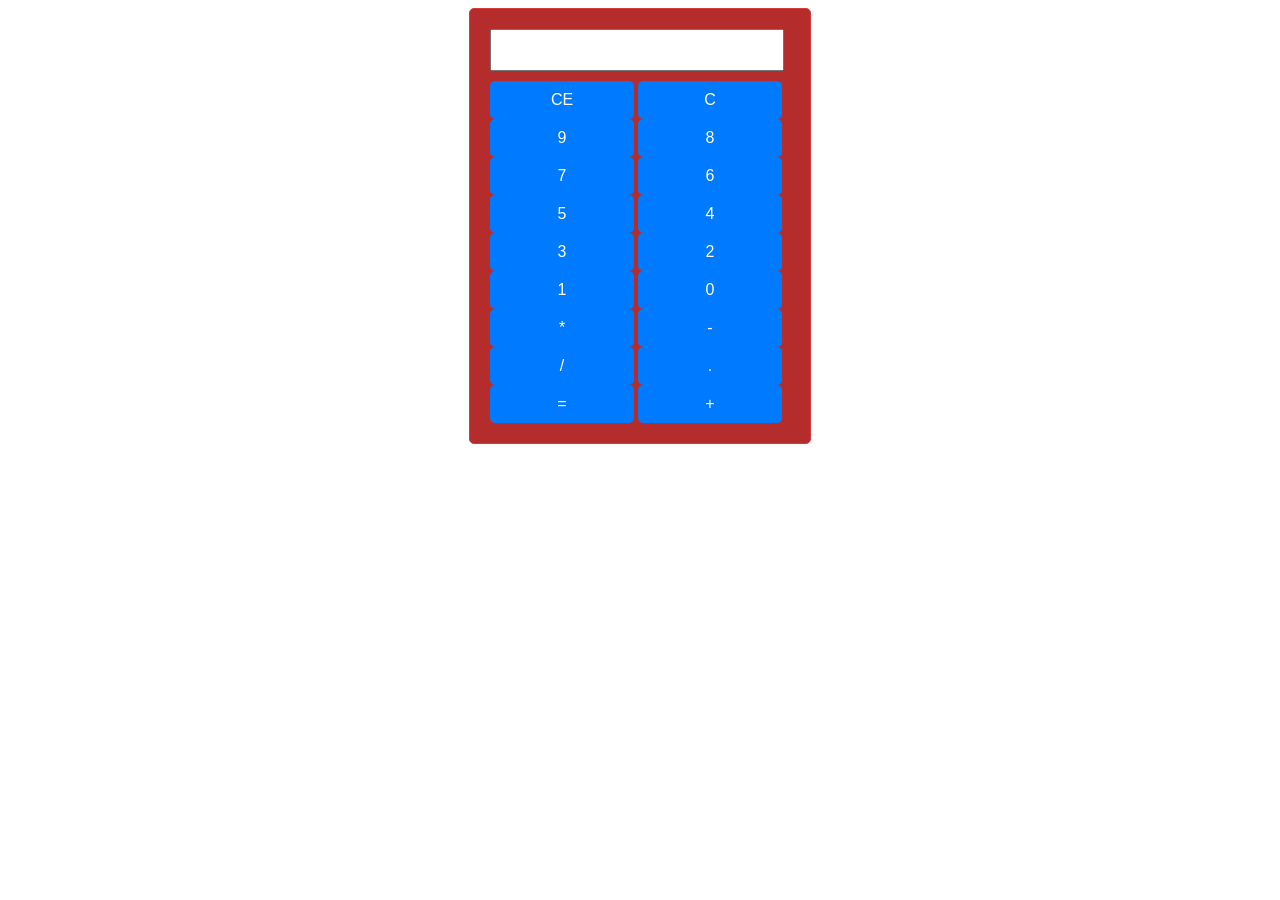
<file: calculadora.html>
<!DOCTYPE html>
<html lang="es">
<head>
    <meta charset="UTF-8">
    <meta name="viewport" content="width=device-width, initial-scale=1.0">
    <title>Calculadora</title>
    <style>
        /* Estilos para la calculadora */
        .calculator {
            width: 300px;
            margin: 0 auto;
            padding: 20px;
            border: 1px solid #d63b3b;
            border-radius: 5px;
            background-color: #b52c2c;
        }
        .calculator input[type="text"] {
            width: 90%;
            padding: 10px;
            margin-bottom: 10px;
            font-size: 16px;
        }
        .calculator button {
            width: 48%;
            padding: 10px;
            font-size: 16px;
            background-color: #007bff;
            color: #fff;
            border: none;
            border-radius: 5px;
            cursor: pointer;
        }
        .calculator button:hover {
            background-color: #358deac4;
        }
    </style>
</head>
<body>
    <div class="calculator">
        <input type="text" id="result" readonly>
        <button onclick="clearEntry()">CE</button>
        <button onclick="clearResult()">C</button>
        <button onclick="appendToResult('9')">9</button>
        <button onclick="appendToResult('8')">8</button>
        <button onclick="appendToResult('7')">7</button>
        <button onclick="appendToResult('6')">6</button>
        <button onclick="appendToResult('5')">5</button>
        <button onclick="appendToResult('4')">4</button>
        <button onclick="appendToResult('3')">3</button>
        <button onclick="appendToResult('2')">2</button>
        <button onclick="appendToResult('1')">1</button>
        <button onclick="appendToResult('0')">0</button>
        <button onclick="appendToResult('*')">*</button>
        <button onclick="appendToResult('-')">-</button>
        <button onclick="appendToResult('/')">/</button>
        <button onclick="appendToResult('.')">.</button>
        <button onclick="calculateResult()">=</button>
        <button onclick="appendToResult('+')">+</button>
    </div>

    <script>
        let currentResult = '';

        function appendToResult(value) {
            currentResult += value;
            document.getElementById('result').value = currentResult;
        }

        function clearEntry() {
            currentResult = currentResult.slice(0, -1); // Elimina el último carácter
            document.getElementById('result').value = currentResult;
        }

        function clearResult() {
            currentResult = '';
            document.getElementById('result').value = '';
        }

        function calculateResult() {
            try {
                currentResult = eval(currentResult);
                document.getElementById('result').value = currentResult;
            } catch (error) {
                document.getElementById('result').value = 'Error';
            }
        }
    </script>
</body>
</html>
</file>
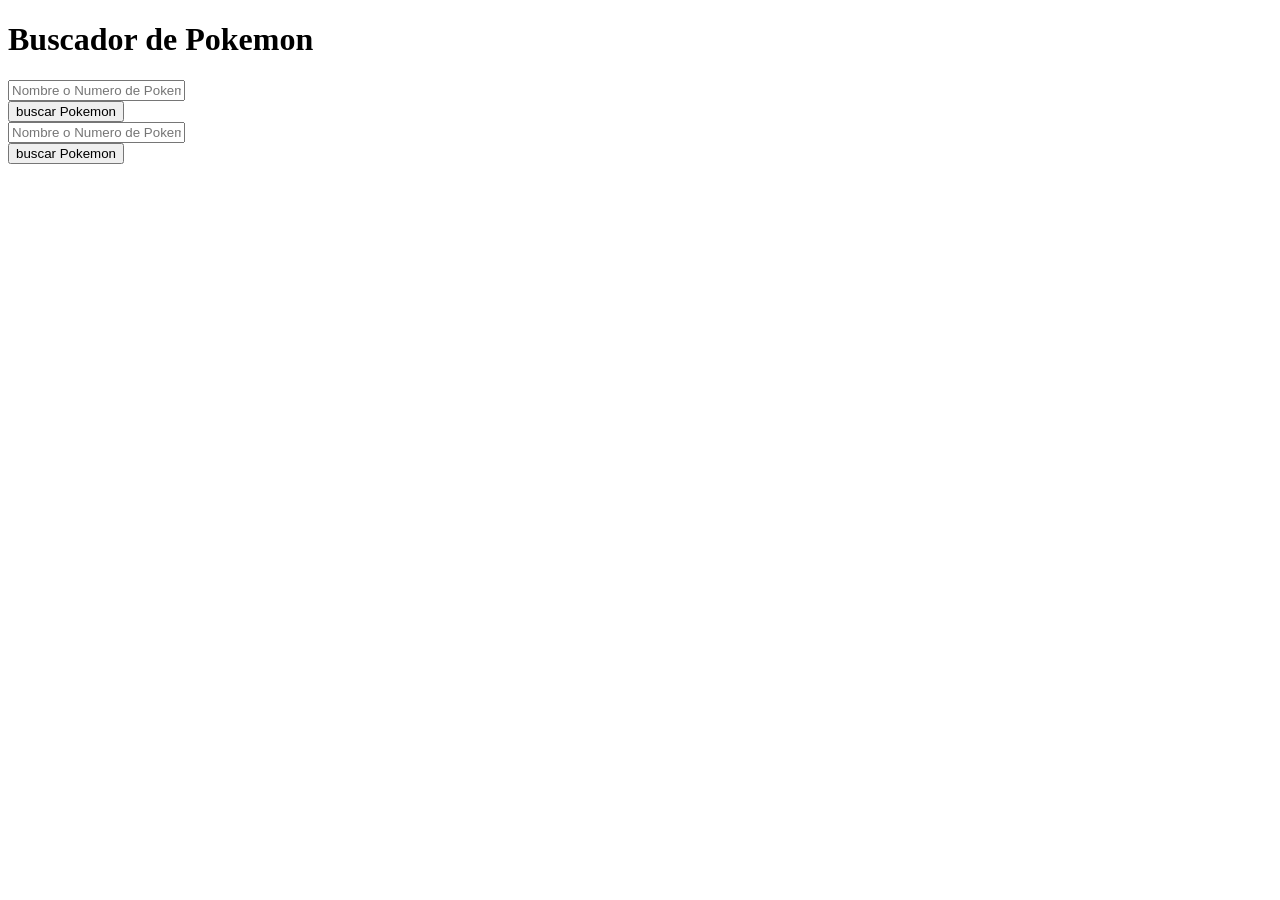
<file: Pokedex.html>
<!DOCTYPE html>
<html lang="en">
<head>
    <meta charset="UTF-8">
    <meta http-equiv="X-UA-Compatible" content="IE=edge">
    <meta name="viewport" content="width=device-width, initial-scale=1.0">
    <title>Pokedex</title>
</head>
<body>

    <div class="container">
        <h1>Buscador de Pokemon</h1>

        <div class="cards">
            <div class="card one"></div>

            <div class="card two"></div>
                <input type="text" id="pokemonInput1" placeholder="Nombre o Numero de Pokemon"><br>
                <button onclick="buscarPokemon(1)">buscar Pokemon</button>
                <div id="pokemonInfo1"></div>
            </div>
            
            <div class="card thee"></div>
                <input type="text" id="pokemonInput2" placeholder="Nombre o Numero de Pokemon"><br>
                <button onclick="buscarPokemon(2)">buscar Pokemon</button>
                <div id="pokemonInfo2"></div>
            </div>
        </div>

    </div>



    <script src="script.js"></script>
</body>
</html>
</file>
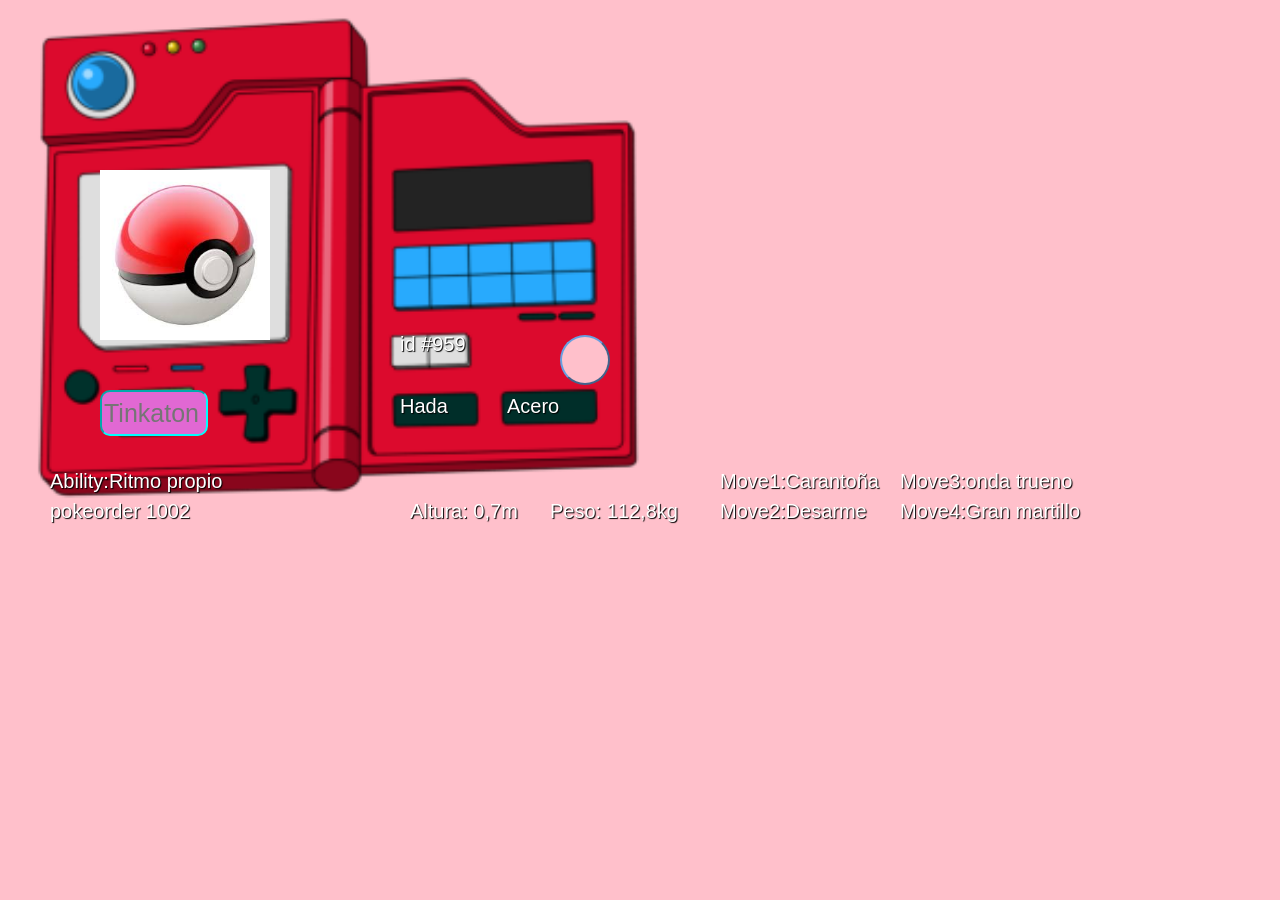
<file: pokemon.html>
<!DOCTYPE html>
<html lang="en">
<head>
    <meta charset="UTF-8">
    <meta http-equiv="X-UA-Compatible" content="IE=edge">
    <meta name="viewport" content="width=device-width, initial-scale=1.0">
    <title>Tinkaton</title>
</head>
<body class="back">
    <style>
        body{
            background-color: pink;
        }
        .pokeimg1{ 
            width: 500px;
            height: 100px;
            position: absolute;
            color: white;
            font-family: Verdana, Geneva, Tahoma, sans-serif;
            text-shadow: 1px 1px 1px black;
        }
        button{
            width: 50px;
            height: 50px;
            background-color: pink;
            margin: 5px;
            padding: 10px;
            border-radius: 50px;
            border-color: #68a0e1;
            font-size: 10px;
            line-height: 32px;
            text-transform: uppercase;
            position: absolute;
            left: 555px;
            top: 330px;
        }
        .placeholder{
            position: absolute;
            top: 390px;
            left: 100px;
            width: 100px;
            height: 40px;
            font-size: 25px;
            border-radius: 10px;
            background-color: #e168d3;
            border-color: aqua;
        }
        .pokeImg{
            width: 205px;
            height: 205px;
            position: absolute;
            top: 300px;
            left: 300px;
        }
        .pokeimg{
            position: absolute;
            height: 100px;
            left: 100px;
            width: 170px;
            height: 170px;
            top: 170px;
        }
        .grafica{
            position: absolute;
            width: 20px;
            left: 100px;
            top: 200px;
        }
    </style>   
    <img src="pokedex.png" alt="pokedex" width="650px">
    <input type="text" placeholder="Tinkaton" id="pokeName" class="placeholder">
    <img src="pokebola.jpg" alt="pokeBola" id="pokeImg" width="250px" class="pokeimg">
    
    <div id="pokename" class="pokeimg1" style="left: 550px; top: 500px; font-size: 20px">Peso: 112,8kg</div>
    <div id="pokename" class="pokeimg1" style="left: 410px; top: 500px; font-size: 20px">Altura: 0,7m</div>
    <div id="pokename" class="pokeimg1" style="left: 400px; top: 395px; font-size: 20px">Hada</div>
    <div id="pokename" class="pokeimg1" style="left: 507px; top: 395px; font-size: 20px">Acero</div>
    <div id="pokename" class="pokeimg1" style="left: 50px; top: 470px; font-size: 20px">Ability:Ritmo propio </div>
    <div id="pokemove1" class="pokeimg1" style="left: 720px; top: 470px; font-size: 20px">Move1:Carantoña</div>
    <div id="pokemove2" class="pokeimg1" style="left: 720px; top: 500px; font-size: 20px">Move2:Desarme</div>
    <div id="pokemove3" class="pokeimg1" style="left: 900px; top: 470px; font-size: 20px">Move3:onda trueno </div>
    <div id="pokemove4" class="pokeimg1" style="left: 900px; top: 500px; font-size: 20px">Move4:Gran martillo</div>

    <div id="pokeorder" class="pokeimg1" style="left: 50px; top: 500px; font-size: 20px">pokeorder 1002</div>
    <div id="pokeid" class="pokeimg1" style="left: 400px; top: 333px; font-size: 20px">id #959</div>

    <button onclick="fatchPokemon()" class="button"></button>
    <div class="grafica">
        <canvas id="miCanvas">
        </canvas>
    </div>
    <script>
        const fatchPokemon = () => {
            const pokeNameInput = document.getElementById("pokeName");
            let pokeName = pokeNameInput.value;
            pokeName = pokeName.toLowerCase();
            const url = "https://pokeapi.co/api/v2/pokemon-form/959/";

            fetch(url).then((res) => {
                if (res.status !="200"){
                    console.log(res);
                    pokeImage("https://raw.githubusercontent.com/PokeAPI/sprites/master/sprites/pokemon/other/official-artwork/959.png")
                }
                else{
                    return res.json();
                }
            }).then((data) => {
                if(data){
                    console.log(data);
                    let pokeImg = data.sprites.front_default;
                    pokeImage(pokeImg);
                    let name = document.getElementById('pokename');
                    name.innerHTML = "Name: ${data.forms[0].name}";
                    let element1 = document.getElementById('pokeHe');
                    element1.innerHTML = 'Height: ${data.height}';
                    let element2 = document.getElementById('pokeWe');
                    element2.innerHTML = 'Weight: ${data.weight}';
                    let element3 = document.getElementById('pokeorder');
                    element3.innerHTML = 'Order: ${data.order}';
                    let element4 = document.getElementById('pokeid');
                    element4.innerHTML = 'Id: ${data.id}';

                    let element5 = document.getElementById('pokeitem');
                    element5.innerHTML = 'Ability: ${data.abilities[0].ability.name}';

                    let element6 = document.getElementById('poketype');
                    element6.innerHTML = 'Type: ${data.type[0].type.name}';

                    let element7 = document.getElementById('pokemove1');
                    element7.innerHTML = 'Move 1; ${data.type[0].type.name}';
                    let element8 = document.getElementById('pokemove2');
                    element8.innerHTML = 'Move 2; ${data.type[1].type.name}';
                    let element9 = document.getElementById('pokemove3');
                    element9.innerHTML = 'Move 3; ${data.type[2].type.name}';
                    let element10 = document.getElementById('pokemove4');
                    element10.innerHTML = 'Move 4; ${data.type[3].type.name}';

            const ctx = document.getElementById('miCanvas').getContext('2d');
            if(window.miCanvas != undefined)
            window.miCanvas.destroy();
            window.miCanvas=new Chart(miCanvas,{
            type: "bar",
            data: {
                labels:["HP", "Attack", "Defense", "Special-A", "Special-D", "Speed"],
                datasets:[
                {
                        label: '${data.forms[0].name}',
                        backgroundColor: 'rgba(54, 162, 235, 1)',
                        data: [
                        data.stats[0].base_stat,
                        data.stats[1].base_stat,
                        data.stats[2].base_stat,
                        data.stats[3].base_stat,
                        data.stats[4].base_stat,
                        data.stats[5].base_stat,
                        ],
                        borderColor: [
                            rgba(255, 99, 132, 1),
                            rgba(54, 162, 235, 1),
                            rgba(255, 206, 86, 1),
                            rgba(75, 192, 192, 1),
                            rgba(153, 102, 255, 1),
                            rgba(255, 159, 64, 1),
                        ],
                        backgroundColor: [
                            rgba(255, 99, 132, 0.5),
                            rgba(54, 162, 235, 0.5),
                            rgba(255, 206, 86, 0.5),
                            rgba(75, 192, 192, 0.5),
                            rgba(153, 102, 255, 0.5),
                            rgba(255, 159, 64, 0.5),
                        ],
                        borderWidth: 1,
                }
                        ]
                },
                Options: {
                    scales: {
                        x: {
                            ticks: {
                                maxRotation: 90,
                                minRotation: 90,
                                color:'purple',
                                font: {size: 15},
                            }}}}
            })}

    });
    const pokeImage = (url) => {
    const pokePhoto = document.getElementById("pokeImg");
    pokePhoto.src = url;
}}
    </script>
    <script src="Chart.js"></script>
</body>
</html>
</file>
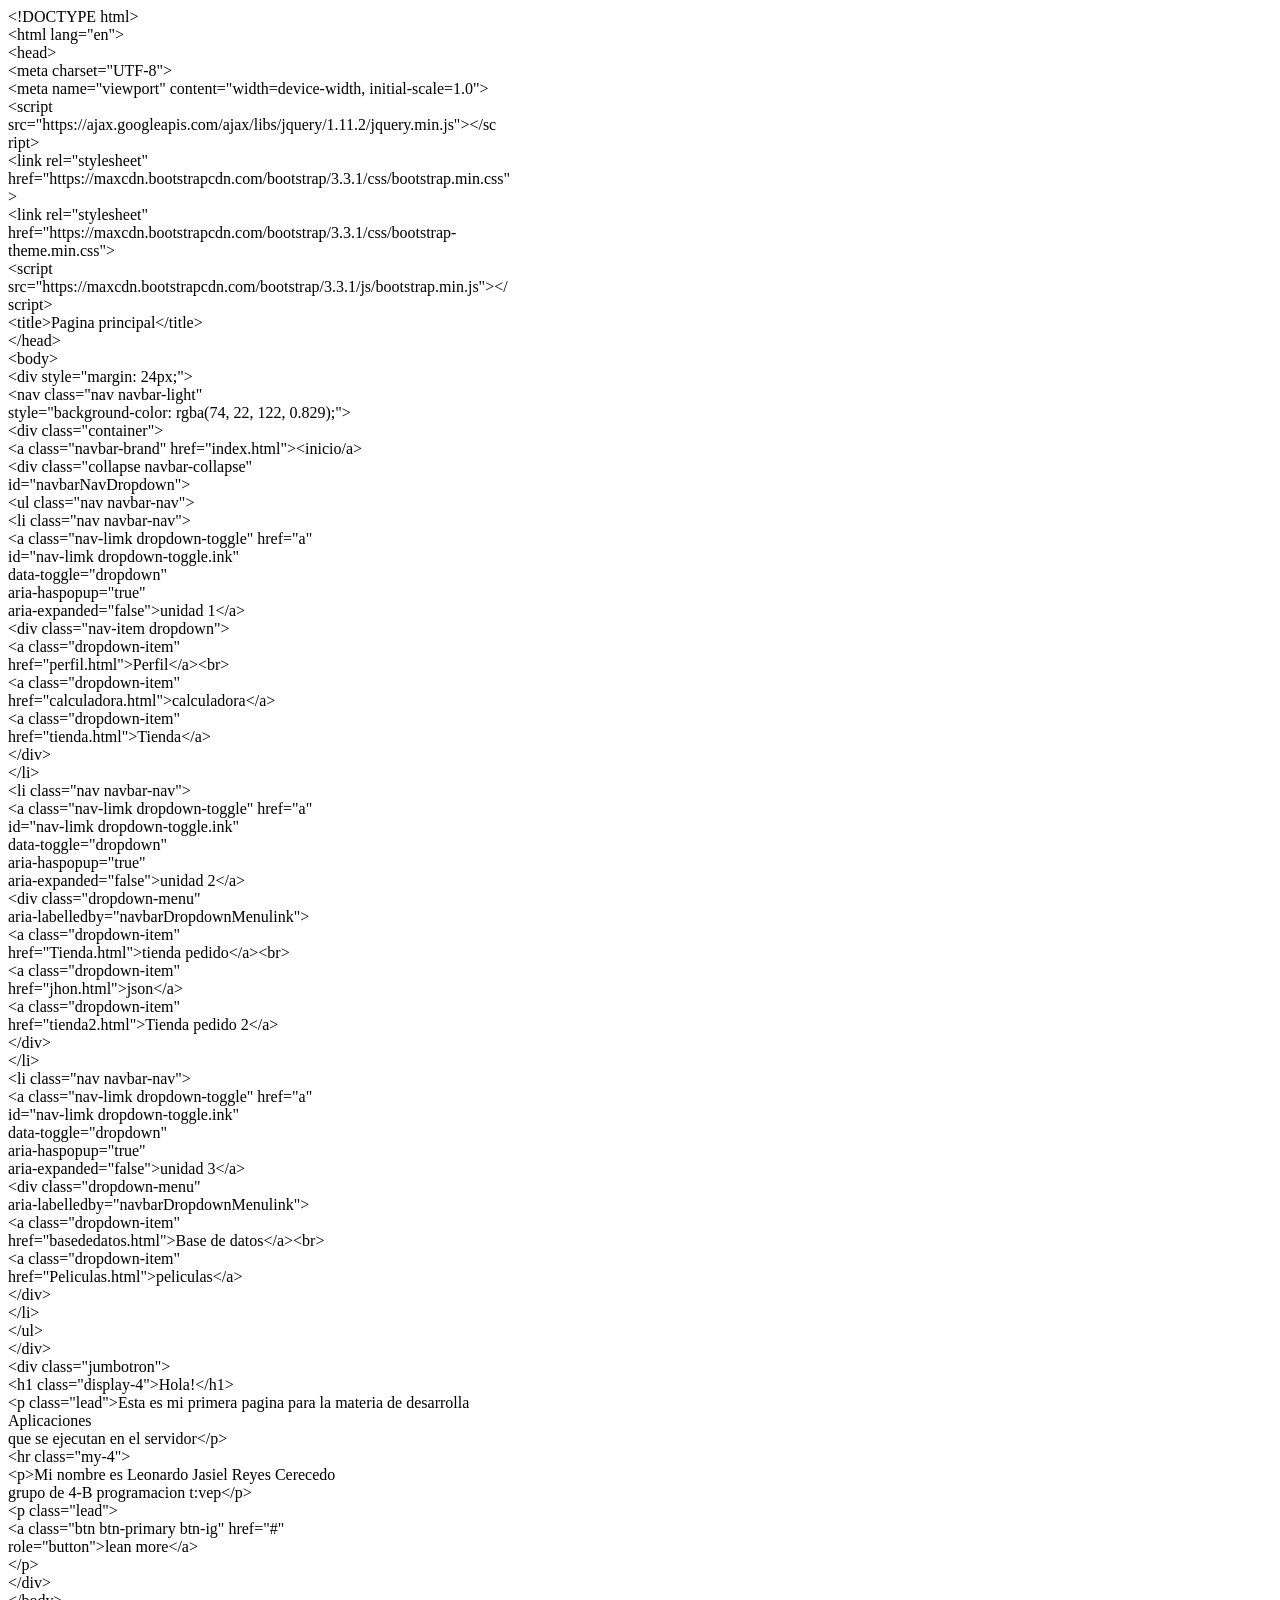
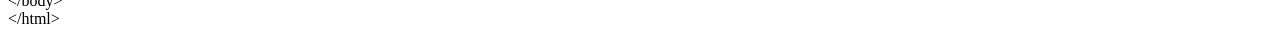
<file: principal.html>
<!DOCTYPE html>
<html>
<head>
<meta charset="utf-8"/>
<meta name="viewport" content="width=device-width,initial-scale=1.0, minimum-scale=1.0, maximum-scale=1.0, user-scalable=no"/>
<title>notepad</title>
</head>
<style type="text/css">
ol,ul{
display:block;
list-style-type:none;
margin:3px;
}
</style><body>
<div>&lt;!DOCTYPE html&gt;&#13;<br>
&lt;html lang="en"&gt;&#13;<br>
&lt;head&gt;&#13;<br>
&lt;meta charset="UTF-8"&gt;&#13;<br>
&lt;meta name="viewport" content="width=device-width, initial-scale=1.0"&gt;&#13;<br>
&lt;script&#13;<br>
src="https://ajax.googleapis.com/ajax/libs/jquery/1.11.2/jquery.min.js"&gt;&lt;/sc&#13;<br>
ript&gt;&#13;<br>
&lt;link rel="stylesheet"&#13;<br>
href="https://maxcdn.bootstrapcdn.com/bootstrap/3.3.1/css/bootstrap.min.css"&#13;<br>
&gt;&#13;<br>
&lt;link rel="stylesheet"&#13;<br>
href="https://maxcdn.bootstrapcdn.com/bootstrap/3.3.1/css/bootstrap-&#13;<br>
theme.min.css"&gt;&#13;<br>
&lt;script&#13;<br>
src="https://maxcdn.bootstrapcdn.com/bootstrap/3.3.1/js/bootstrap.min.js"&gt;&lt;/&#13;<br>
script&gt;&#13;<br>
&lt;title&gt;Pagina principal&lt;/title&gt;&#13;<br>
&lt;/head&gt;&#13;<br>
&lt;body&gt;<br>
&lt;div style="margin: 24px;"&gt;&#13;<br>
&lt;nav class="nav navbar-light"&#13;<br>
style="background-color: rgba(74, 22, 122, 0.829);"&gt;&#13;<br>
&lt;div class="container"&gt;&#13;<br>
&lt;a class="navbar-brand" href="index.html"&gt;&lt;inicio/a&gt;&#13;<br>
&lt;div class="collapse navbar-collapse"&#13;<br>
id="navbarNavDropdown"&gt;&#13;<br>
&lt;ul class="nav navbar-nav"&gt;&#13;<br>
&lt;li class="nav navbar-nav"&gt;&#13;<br>
&lt;a class="nav-limk dropdown-toggle" href="a"&#13;<br>
id="nav-limk dropdown-toggle.ink"&#13;<br>
data-toggle="dropdown"&#13;<br>
aria-haspopup="true"&#13;<br>
aria-expanded="false"&gt;unidad 1&lt;/a&gt;&#13;<br>
&lt;div class="nav-item dropdown"&gt;&#13;<br>
&lt;a class="dropdown-item"&#13;<br>
href="perfil.html"&gt;Perfil&lt;/a&gt;&lt;br&gt;&#13;<br>
&lt;a class="dropdown-item"&#13;<br>
href="calculadora.html"&gt;calculadora&lt;/a&gt;&#13;<br>
&lt;a class="dropdown-item"&#13;<br>
href="tienda.html"&gt;Tienda&lt;/a&gt;&#13;<br>
&lt;/div&gt;&#13;<br>
&lt;/li&gt;&#13;<br>
&lt;li class="nav navbar-nav"&gt;&#13;<br>
&lt;a class="nav-limk dropdown-toggle" href="a"&#13;<br>
id="nav-limk dropdown-toggle.ink"&#13;<br>
data-toggle="dropdown"&#13;<br>
aria-haspopup="true"&#13;<br>
aria-expanded="false"&gt;unidad 2&lt;/a&gt;&#13;<br>
&lt;div class="dropdown-menu"&#13;<br>
aria-labelledby="navbarDropdownMenulink"&gt;&#13;<br>
&lt;a class="dropdown-item"&#13;<br>
href="Tienda.html"&gt;tienda pedido&lt;/a&gt;&lt;br&gt;&#13;<br>
&lt;a class="dropdown-item"&#13;<br>
href="jhon.html"&gt;json&lt;/a&gt;&#13;<br>
&lt;a class="dropdown-item"&#13;<br>
href="tienda2.html"&gt;Tienda pedido 2&lt;/a&gt;&#13;<br>
&lt;/div&gt;&#13;<br>
&lt;/li&gt;&#13;<br>
&lt;li class="nav navbar-nav"&gt;&#13;<br>
&lt;a class="nav-limk dropdown-toggle" href="a"&#13;<br>
id="nav-limk dropdown-toggle.ink"&#13;<br>
data-toggle="dropdown"&#13;<br>
aria-haspopup="true"&#13;<br>
aria-expanded="false"&gt;unidad 3&lt;/a&gt;<br>
&lt;div class="dropdown-menu"&#13;<br>
aria-labelledby="navbarDropdownMenulink"&gt;&#13;<br>
&lt;a class="dropdown-item"&#13;<br>
href="basededatos.html"&gt;Base de datos&lt;/a&gt;&lt;br&gt;&#13;<br>
&lt;a class="dropdown-item"&#13;<br>
href="Peliculas.html"&gt;peliculas&lt;/a&gt;&#13;<br>
&lt;/div&gt;&#13;<br>
&lt;/li&gt;&#13;<br>
&lt;/ul&gt;&#13;<br>
&lt;/div&gt;&#13;<br>
&lt;div class="jumbotron"&gt;&#13;<br>
&lt;h1 class="display-4"&gt;Hola!&lt;/h1&gt;&#13;<br>
&lt;p class="lead"&gt;Esta es mi primera pagina para la materia de desarrolla &#13;<br>
Aplicaciones &#13;<br>
que se ejecutan en el servidor&lt;/p&gt;&#13;<br>
&lt;hr class="my-4"&gt;&#13;<br>
&lt;p&gt;Mi nombre es Leonardo Jasiel Reyes Cerecedo &#13;<br>
grupo de 4-B programacion t:vep&lt;/p&gt;&#13;<br>
&lt;p class="lead"&gt;&#13;<br>
&lt;a class="btn btn-primary btn-ig" href="#"&#13;<br>
role="button"&gt;lean more&lt;/a&gt;&#13;<br>
&lt;/p&gt;&#13;<br>
&lt;/div&gt;&#13;<br>
&lt;/body&gt;&#13;<br>
&lt;/html&gt;</div>
</body>
</html>
</file>
